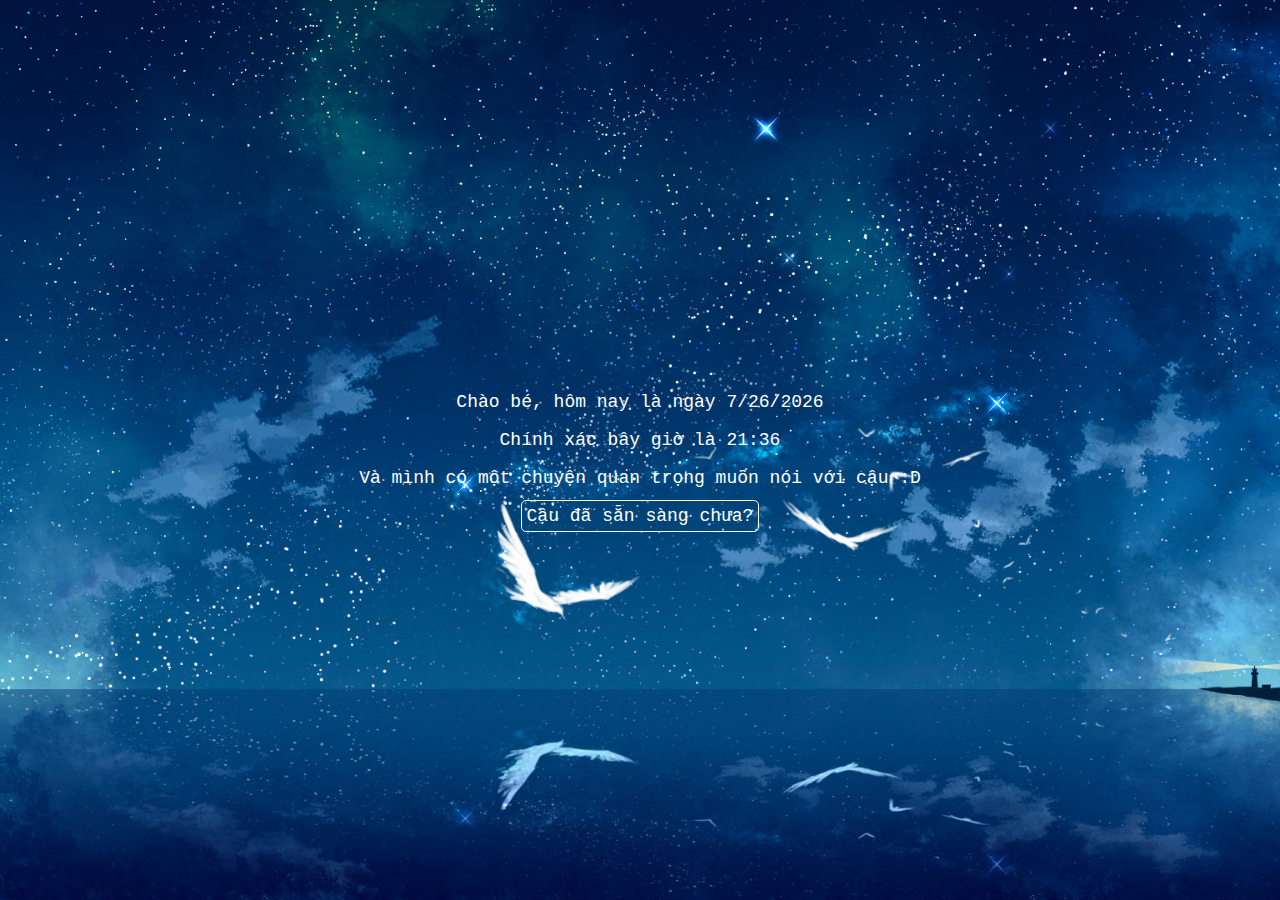
<file: index.html>
<!DOCTYPE html>
<html lang="en">
  <head>
    <meta charset="UTF-8" />
    <meta http-equiv="X-UA-Compatible" content="IE=edge" />
    <meta name="viewport" content="width=device-width, initial-scale=1.0" />
    <title>Hihi chào bạn</title>
    <link rel="stylesheet" type="text/css" href="style.css" />
  </head>
  <body>
    <div id="startBox" class="startBox">
      <p id="date"></p>
      <p id="time"></p>
      <p>Và mình có một chuyện quan trọng muốn nói với cậu :D</p>
      <a id="confirmButton" href="">Cậu đã sẵn sàng chưa?</a>
    </div>

    <div id="confirmModal" class="modal">
      <div class="modalContent">
        <p>Sẵn sàng thật chưa :D?</p>
        <div class="choice">
          <span id="okayButton">Rùi</span>
          <span id="declineButton">Chưa</span>
        </div>
      </div>
    </div>

    <div id="confessModal">
      <div class="modalContent" class="modal">
        <p>
          Mình thích cậu rất là lâu rùi :D. Cậu có đồng ý lời tỏ tình của mình
          không :D?
        </p>
        <div class="choice">
          <span id="acceptButton">Có, hihi</span>
          <span id="refuseButton">Không :)</span>
        </div>
      </div>
    </div>

    <div class="imageContainer">
        <img id="cuteImage" alt="Ảnh này để nói mình thích cậu rất nhiều :D">
        <p>Love youuuu</p>
    </div>

    <script src="script.js"></script>
  </body>
</html>
</file>
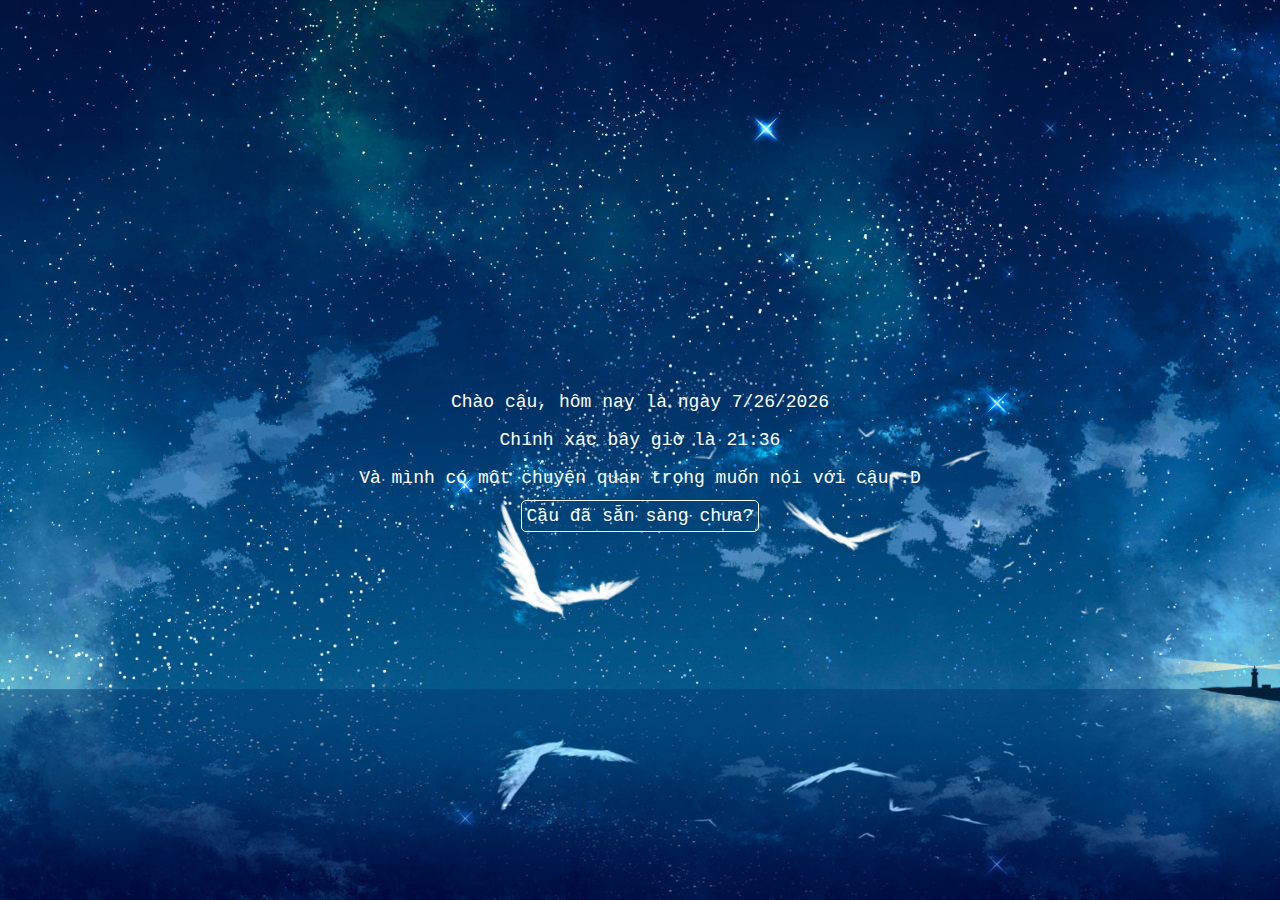
<file: clickvaodayna.html>
<!DOCTYPE html>
<html lang="en">
  <head>
    <meta charset="UTF-8" />
    <meta http-equiv="X-UA-Compatible" content="IE=edge" />
    <meta name="viewport" content="width=device-width, initial-scale=1.0" />
    <title>Hihi chào bạn</title>
    <link rel="stylesheet" type="text/css" href="maume.css" />
  </head>
  <body>
    <div id="startBox" class="startBox">
      <p id="date"></p>
      <p id="time"></p>
      <p>Và mình có một chuyện quan trọng muốn nói với cậu :D</p>
      <a id="confirmButton" href="">Cậu đã sẵn sàng chưa?</a>
    </div>

    <div id="confirmModal" class="modal">
      <div class="modalContent">
        <p>Sẵn sàng thật chưa :D?</p>
        <div class="choice">
          <span id="okayButton">Rùi</span>
          <span id="declineButton">Chưa</span>
        </div>
      </div>
    </div>

    <div id="confessModal">
      <div class="modalContent" class="modal">
        <p>
          Mình thích cậu rất là lâu rùi :D. Cậu có đồng ý lời tỏ tình của mình
          không :D?
        </p>
        <div class="choice">
          <span id="acceptButton">Có, hihi</span>
          <span id="refuseButton">Không :)</span>
        </div>
      </div>
    </div>

    <div class="imageContainer">
        <img id="cuteImage" alt="Ảnh này để nói mình thích cậu rất nhiều :D">
        <p>Love youuuu</p>
    </div>

    <script src="cainayratphuctap.js"></script>
  </body>
</html>
</file>
<file: style.css>
body {
  height: 100vh;
  overflow: hidden;
  margin: 0 auto;
  background-image: url("background.jpg");
  background-repeat: no-repeat;
  background-size: cover;
  font-family: "Courier", "monospace";
  font-weight: 500;
}

.startBox {
  width: fit-content;
  height: fit-content;
  position: absolute;
  top: 0;
  bottom: 0;
  left: 0;
  right: 0;
  margin: auto;
  text-align: center;
  font-size: 18px;
  color: #fff;
}

.startBox #confirmButton {
  width: fit-content;
  color: #fff;
  text-decoration: none;
  border: 1px solid #fff;
  border-radius: 5px;
  padding: 5px;
}

#confirmModal,
#confessModal {
  display: none;
  width: 300px;
  height: fit-content;
  position: absolute;
  top: 0;
  bottom: 0;
  left: 0;
  right: 0;
  margin: auto;
}

.modalContent {
  background-color: #fefefe;
  margin: auto;
  padding: 15px;
  border: 1px solid #888;
  border-radius: 10px;
  width: 100%;
  color: #333;
}

.modalContent p {
  text-align: center;
  margin: 10px 0 10px 0;
}

.choice {
  display: flex;
  justify-content: space-between;
}

#okayButton,
#acceptButton {
  padding: 5px;
  border: 1px solid #888;
  border-radius: 5px;
}

#declineButton,
#refuseButton {
  padding: 5px;
  border: 1px solid #888;
  border-radius: 5px;
}

#declineButton:hover,
#declineButton:focus,
#refuseButton:hover,
#refuseButton:focus {
  text-decoration: none;
  cursor: pointer;
}

#okayButton:hover,
#okayButton:focus,
#acceptButton:hover,
#acceptButton:focus {
  text-decoration: none;
  cursor: pointer;
}

.imageContainer {
  display: none;
  width: fit-content;
  height: fit-content;
  position: absolute;
  top: 0;
  bottom: 0;
  left: 0;
  right: 0;
  margin: auto;
  text-align: center;
  color: #fff;
}

.imageContainer #cuteImage {
  width: 350px;
  height: 300px;
  margin: 20px;
}

.imageContainer p {
  font-size: 24px;
  font-weight: 500;
}
</file>
<file: maume.css>
body {
  height: 100vh;
  overflow: hidden;
  margin: 0 auto;
  background-image: url("background.jpg");
  background-repeat: no-repeat;
  background-size: cover;
  font-family: "Courier", "monospace";
  font-weight: 500;
}

.startBox {
  width: fit-content;
  height: fit-content;
  position: absolute;
  top: 0;
  bottom: 0;
  left: 0;
  right: 0;
  margin: auto;
  text-align: center;
  font-size: 18px;
  color: #fff;
}

.startBox #confirmButton {
  width: fit-content;
  color: #fff;
  text-decoration: none;
  border: 1px solid #fff;
  border-radius: 5px;
  padding: 5px;
}

#confirmModal,
#confessModal {
  display: none;
  width: 300px;
  height: fit-content;
  position: absolute;
  top: 0;
  bottom: 0;
  left: 0;
  right: 0;
  margin: auto;
}

.modalContent {
  background-color: #fefefe;
  margin: auto;
  padding: 15px;
  border: 1px solid #888;
  border-radius: 10px;
  width: 100%;
  color: #333;
}

.modalContent p {
  text-align: center;
  margin: 10px 0 10px 0;
}

.choice {
  display: flex;
  justify-content: space-between;
}

#okayButton,
#acceptButton {
  padding: 5px;
  border: 1px solid #888;
  border-radius: 5px;
}

#declineButton,
#refuseButton {
  padding: 5px;
  border: 1px solid #888;
  border-radius: 5px;
}

#declineButton:hover,
#declineButton:focus,
#refuseButton:hover,
#refuseButton:focus {
  text-decoration: none;
  cursor: pointer;
}

#okayButton:hover,
#okayButton:focus,
#acceptButton:hover,
#acceptButton:focus {
  text-decoration: none;
  cursor: pointer;
}

.imageContainer {
  display: none;
  width: fit-content;
  height: fit-content;
  position: absolute;
  top: 0;
  bottom: 0;
  left: 0;
  right: 0;
  margin: auto;
  text-align: center;
  color: #fff;
}

.imageContainer #cuteImage {
  width: 350px;
  height: 300px;
  margin: 20px;
}

.imageContainer p {
  font-size: 24px;
  font-weight: 500;
}
</file>
